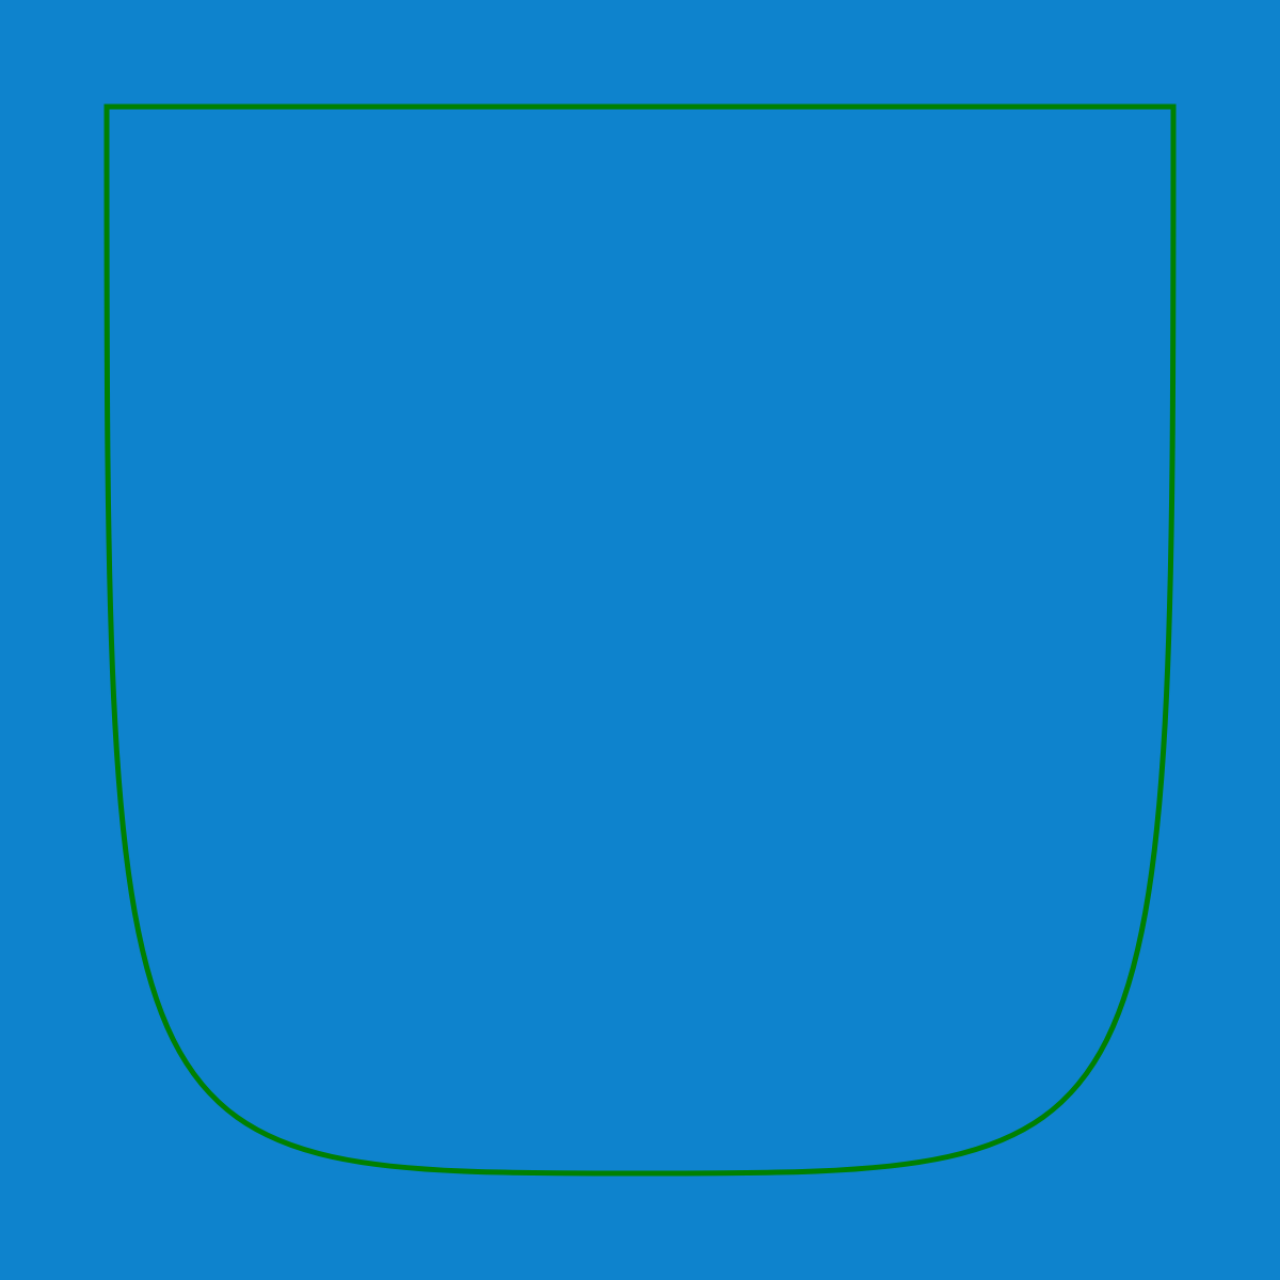
<file: canvas/webapp/index.html>
<!DOCTYPE html>
<html lang="en">
<head>
    <meta charset="UTF-8">
    <title>咖啡</title>
    <meta name="viewport" content="width=device-width, initial-scale=1">

    <link rel="stylesheet" type="text/css" href="css/main.css">
</head>

<body>
<div id="container">
    <canvas id="liquid"></canvas>
    <canvas id="vessel"></canvas>
</div>

<script src="js/cup.js"></script>
<script src="js/vessel.js"></script>
<script src="js/main.js"></script>

</body>
</html>
</file>
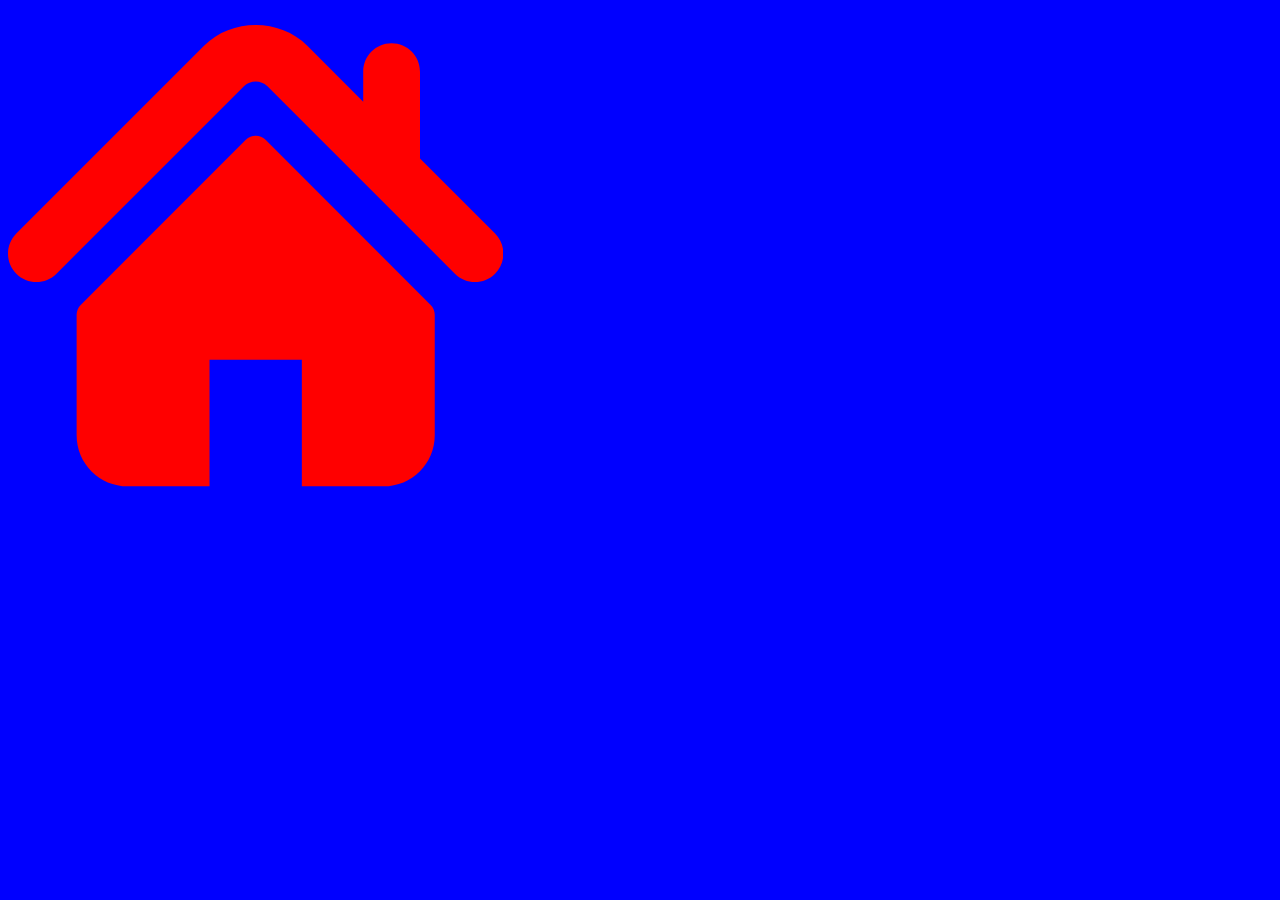
<file: coffeeFazenda/test.html>
<!DOCTYPE html>
<html lang="en">
<head>
    <meta charset="UTF-8">
    <title>Title</title>
    <style>
        .mycolor{
            fill:red;
        }
    </style>
    <script src="jquery.min.js"> </script>

</head>
<body style="background-color: blue">
<div id="svg"></div>

</body>

<!--<script type="text/html" id="template_home">-->
    <!--<svg version="1.1" id="Capa_1" xmlns="http://www.w3.org/2000/svg" xmlns:xlink="http://www.w3.org/1999/xlink" x="0px" y="0px"-->
    <!--width="495.398px" height="495.398px" viewBox="0 0 495.398 495.398" style="enable-background:new 0 0 495.398 495.398;"-->
    <!--xml:space="preserve">-->
        <!--<path d="M487.083,225.514l-75.08-75.08V63.704c0-15.682-12.708-28.391-28.413-28.391c-15.669,0-28.377,12.709-28.377,28.391-->
    <!--v29.941L299.31,37.74c-27.639-27.624-75.694-27.575-103.27,0.05L8.312,225.514c-11.082,11.104-11.082,29.071,0,40.158-->
    <!--c11.087,11.101,29.089,11.101,40.172,0l187.71-187.729c6.115-6.083,16.893-6.083,22.976-0.018l187.742,187.747-->
    <!--c5.567,5.551,12.825,8.312,20.081,8.312c7.271,0,14.541-2.764,20.091-8.312C498.17,254.586,498.17,236.619,487.083,225.514z">-->
    <!--</path>-->
    <!--<path d="M257.561,131.836c-5.454-5.451-14.285-5.451-19.723,0L72.712,296.913c-2.607,2.606-4.085,6.164-4.085,9.877v120.401-->
    <!--c0,28.253,22.908,51.16,51.16,51.16h81.754v-126.61h92.299v126.61h81.755c28.251,0,51.159-22.907,51.159-51.159V306.79-->
    <!--c0-3.713-1.465-7.271-4.085-9.877L257.561,131.836z" >-->
    <!--</path>-->
    <!--</svg>-->
<!--</script>-->

<script>
    $(document).ready(function(){

        //first
//        var $e = $($("#template_home").html());
//        $("#svg").append($e);
//        $e.find("path").attr("class","mycolor");

        //second
        svgLoad($("#svg"),"home.svg","mycolor");
    });

    function svgLoad(element,source,color){
        element.load(source,function(){
            if(color)
                $(this).find("path").attr("class",color);
        });
    }
</script>
</html>
</file>
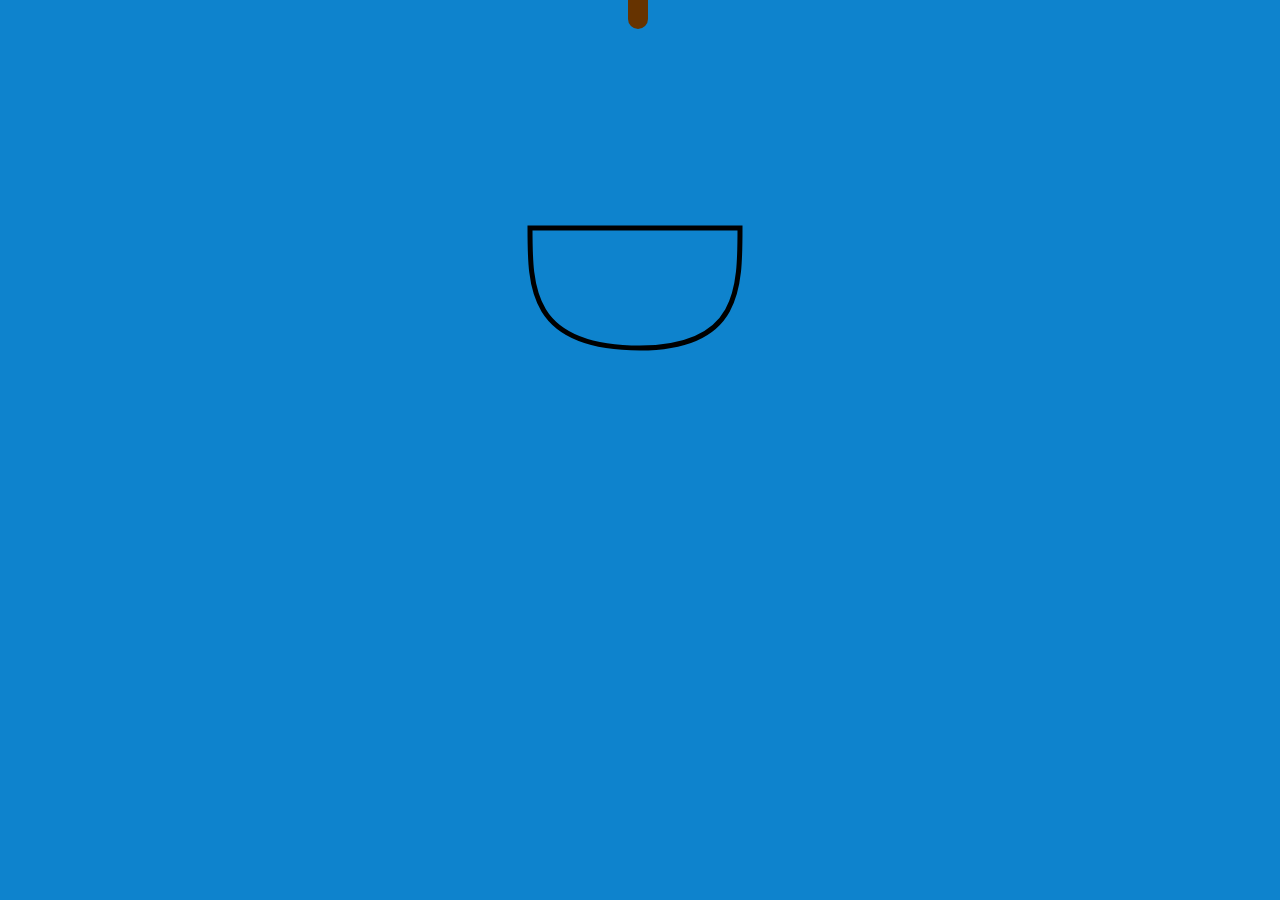
<file: cafe/webapp/cafe.html>
<!DOCTYPE html>
<html lang="en">
<head>
    <meta charset="UTF-8">
    <title>咖啡</title>
    <meta name="viewport" content="width=device-width, initial-scale=1">

    <script src="external/jquery-3.1.1.min.js"></script>
    <script src="js/cafe.js"></script>
    <link rel="stylesheet" type="text/css" href="css/cafe.css">
</head>
<body>

<div id="container">
    <div id="pour"></div>
    <div id="liquid">
        <div id="reflect"></div>
    </div>
    <div id="vessel"></div>

    <!--<div style="position: relative; height: 140px">-->
    <!--<div id="liquid"-->
    <!--style="position: absolute; width: 240px; height: 90px;bottom: 0;left: 0; background-color: #630;clip-path: url(#profile);-webkit-clip-path:url(#profile)"></div>-->
    <!--<div id="vessel" style="position: absolute; width: 240px; height: 140px;bottom: 0;left: 0;"></div>-->
    <!--</div>-->

    <!--<div class="pour"></div>-->

    <!--<div id="cup">-->
    <!--&lt;!&ndash;<div class="beer-foam">&ndash;&gt;-->
    <!--&lt;!&ndash;<div class="foam-1"></div>&ndash;&gt;-->
    <!--&lt;!&ndash;<div class="foam-2"></div>&ndash;&gt;-->
    <!--&lt;!&ndash;<div class="foam-3"></div>&ndash;&gt;-->
    <!--&lt;!&ndash;<div class="foam-4"></div>&ndash;&gt;-->
    <!--&lt;!&ndash;<div class="foam-5"></div>&ndash;&gt;-->
    <!--&lt;!&ndash;<div class="foam-6"></div>&ndash;&gt;-->
    <!--&lt;!&ndash;<div class="foam-7"></div>&ndash;&gt;-->
    <!--&lt;!&ndash;</div>&ndash;&gt;-->

    <!--<div id="liquid">-->
    <!--<div id="cafe"></div>-->
    <!--<div id="light_clip">-->
    <!--<div id="light"></div>-->
    <!--</div>-->
    <!--</div>-->
    <!--</div>-->

    <!--<h2 class="animated drunk">Fill'er Up Barkeeper!</h2>-->

</body>

<!--流体模板-->
<script type="text/html" id="template_pour">
    <div class="pour"></div>
</script>

<!--液体svg模板-->
<script type="text/html" id="template_liquid">
    <div style="position: absolute; width: 100%; height: 0; bottom: 0; left: 0; overflow: hidden;">
        <svg xmlns="http://www.w3.org/2000/svg" version="1.1" viewBox="0 0 240 140" preserveAspectRatio="xMidYMax slice" fill="#630">
        </svg>
    </div>
</script>

<!--容器svg模板-->
<script type="text/html" id="template_vessel">
    <div style="position: absolute; width: 100%; height: 100%; bottom: 0; left: 0;">
         <svg xmlns="http://www.w3.org/2000/svg" version="1.1" viewBox="0 0 240 140" preserveAspectRatio="xMidYMax slice" stroke-width="5" stroke="#000">
         </svg>
    </div>
</script>


</html>
</file>
<file: canvas/webapp/css/main.css>
body {
    background-color: #0e83cd
}

#container {
    width: 100%;
}

#container canvas {
    position: absolute;
    top: 0;
    left: 0;
    right: 0;
    width: 100%;
}
</file>
<file: cafe/webapp/css/cafe.css>
body { background-color: #0e83cd }

h2 {
    margin: 0 auto;
    width: 400px;
    font-size: 36px;
    text-align: center;
    font-family: 'Lato', sans-serif;
    color: whiteSmoke;
}

svg {
    position: absolute;
    bottom: 0;
    width: 100%;
    height: 100%;
}

#container {
    height: 370px;
    margin: 0 auto;
    overflow: hidden;
    position: relative;
    top: -20px;
    width: 240px;
}

#container div {
    position: absolute;
}

#pour {
    width: 100%;
    height: 100%;
    bottom: 0;
}

#liquid {
    width: 100%;
    height: 100%;
    bottom: 0;
    overflow: hidden;
}

#liquid svg {
    stroke-opacity: 0;
    fill-opacity: 1;
}

#vessel {
    width: 100%;
    height: 140px;
    bottom: 0;
}

#vessel svg {
    fill-opacity: 0;
    stroke-opacity: 1;
}

.pour {
    position: absolute;
    left: 45%;
    width: 20px;
    border-radius: 10px
}
</file>
